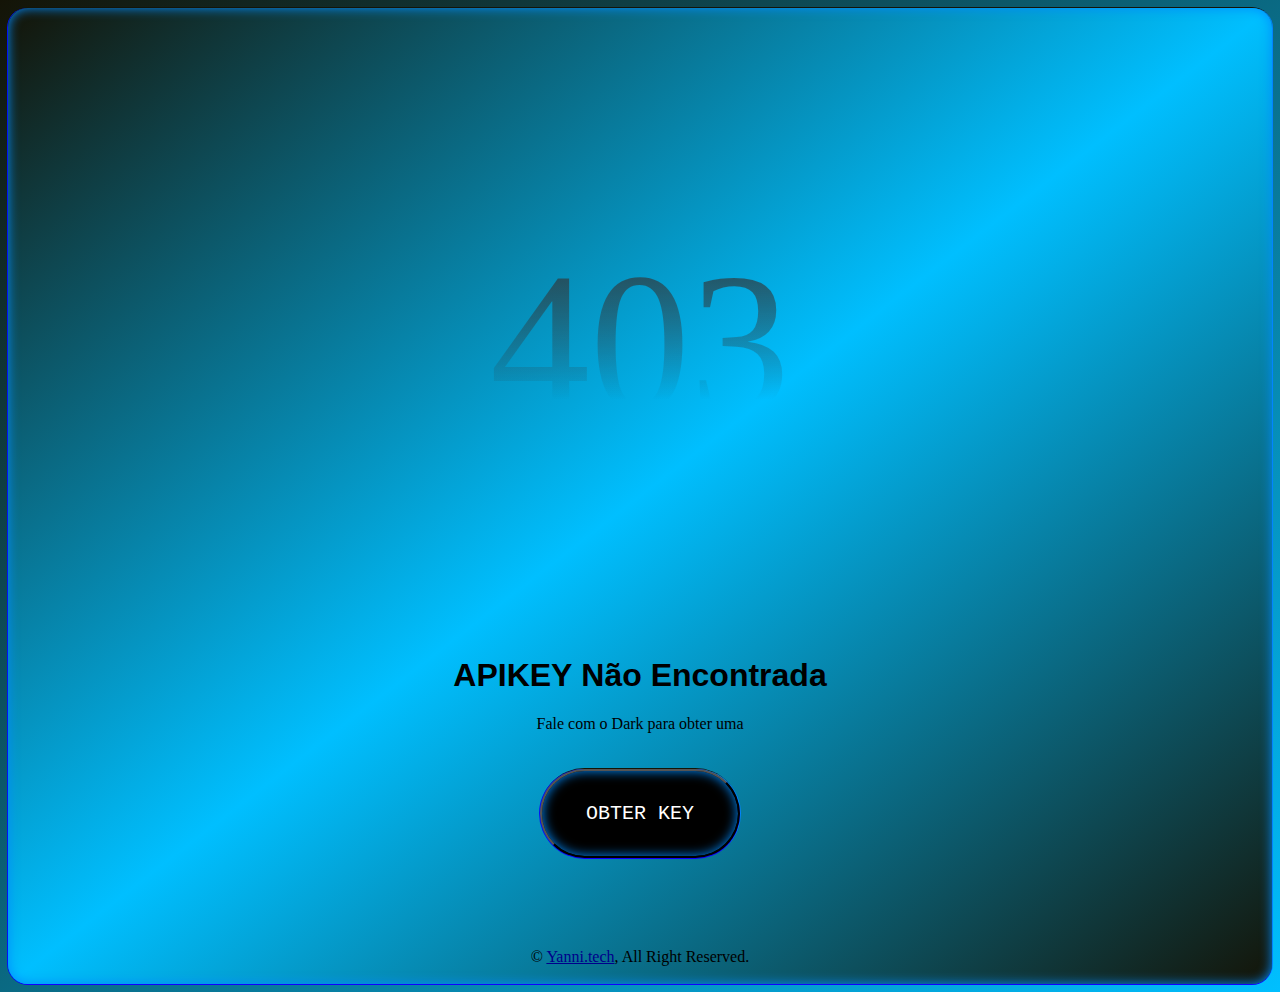
<file: paginas/keysemresultado.html>
<!DOCTYPE html> 
 <html> 
 <head> 
 <title>Yanni API - Apikey Invalida</title> 
   <link rel="stylesheet" href="https://fonts.googleapis.com/css?family=Roboto+Condensed:400,700" /> 
 <link rel="stylesheet" href="keysemresultado.css"> 
 </head> 
 <body> 
     <div>
        <center>
 <p class="bg-403">403</p> 
 <h1 class="titu"><span>APIKEY</span> Não Encontrada</h1> 
 <span>Fale com o Dark para obter uma</span> 
 <br>
 <br>
 <br>
 <a href="https://api.whatsapp.com/send?phone=5517997285572&text=Opa%20queria%20comprar%20uma%20key"><button>OBTER KEY</button></a>
 <br>
 <br>
 <br>
 <br>
 <br>
 <br>
 &copy; <a href="https://www.instagram.com/giulian.bandeira/">Yanni.tech</a>, All Right Reserved.
 <br>
 <br>
</div>
</body> 
 </html>
</file>
<file: paginas/keysemresultado.css>
p.bg-403 { 
    font-size: 200px; 
    text-align: center;
    font-family: Impact, fantasy;
    background: linear-gradient(to top, rgba(0, 0, 0, 0) 25%,rgba(49,57,61,1) 100%); 
    -webkit-background-clip: text; 
   -webkit-text-fill-color: transparent;
  } 
  body {
    background-image: linear-gradient(to bottom right, #141407, rgb(0,191,255)); 
  }

  div {
    padding-top: 20px;
    background-image: linear-gradient(to bottom right, #141407, rgb(0,191,255),#141407); 
    box-shadow: inset 000px 0px 12px #008cff, -1px 0px #0111f7, 0px 1px #1100ff, 1px 0px #0285ff, 0px -1px #141407;
  border-radius: 20px;
  }

  h1 {
    font-family: Arial, Helvetica, sans-serif;
  }
  button {
    color: rgb(255, 255, 255);
    box-shadow: inset 000px 0px 12px #008cff, -1px 0px #0111f7, 0px 1px #1100ff, 1px 0px #0285ff, 0px -1px #141407;
    border-radius: 50px;
    text-align: center;
    font-size: 20px;
    width: 200px;
    height: 10%;
    font-family: monospace;
    background-color:  rgb(0, 0, 0);
  }
  a{
    color: darkblue;
  }
</file>
